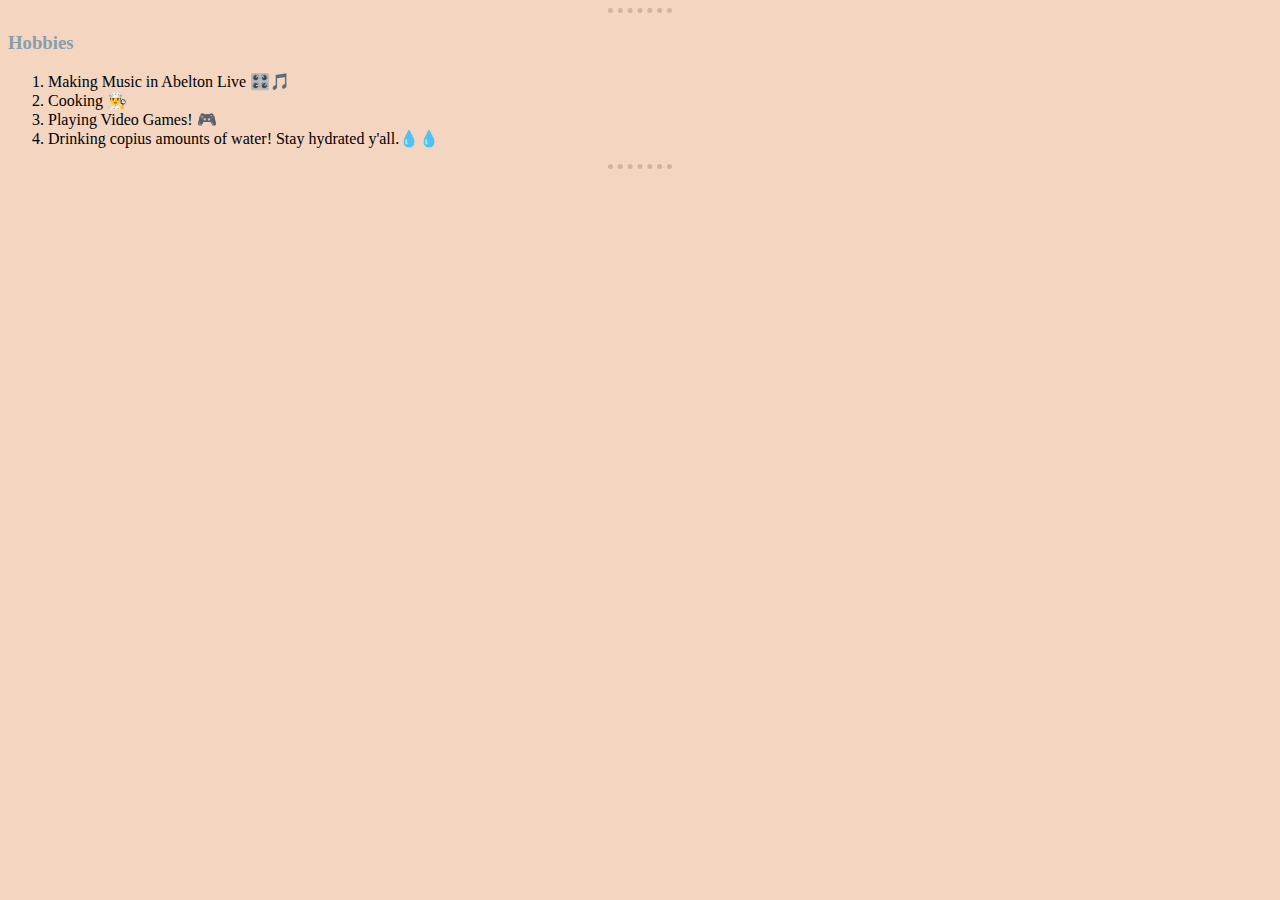
<file: HTML - Personal Site/hobbies.html>
<html lang="en">
  <head>
    <meta charset="UTF-8" />
    <title>My Hobbies</title>
    <link rel="stylesheet" href="css/style.css" />
  </head>
  <body>
    <hr />
    <h3><strong>Hobbies</strong></h3>
    <ol>
      <li>Making Music in Abelton Live 🎛️🎵</li>
      <li>Cooking 👨‍🍳</li>
      <li>Playing Video Games! 🎮</li>
      <li>Drinking copius amounts of water! Stay hydrated y'all.💧💧</li>
    </ol>
    <hr />
  </body>
</html>
</file>
<file: HTML - Personal Site/css/style.css>
body {
  background-color: #f3d5c0;
}
hr {
  border-style: none;
  border-top-style: dotted;
  border-color: #d4b499;
  border-width: 5px;
  width: 5%;
}
img {
  height: 150px;
}
h1 {
  color: #506d84;
}

h3 {
  color: #889eaf;
}

h2 {
  color: #889eaf;
}
.importantTableData {
  color: #889eaf;
}
</file>
